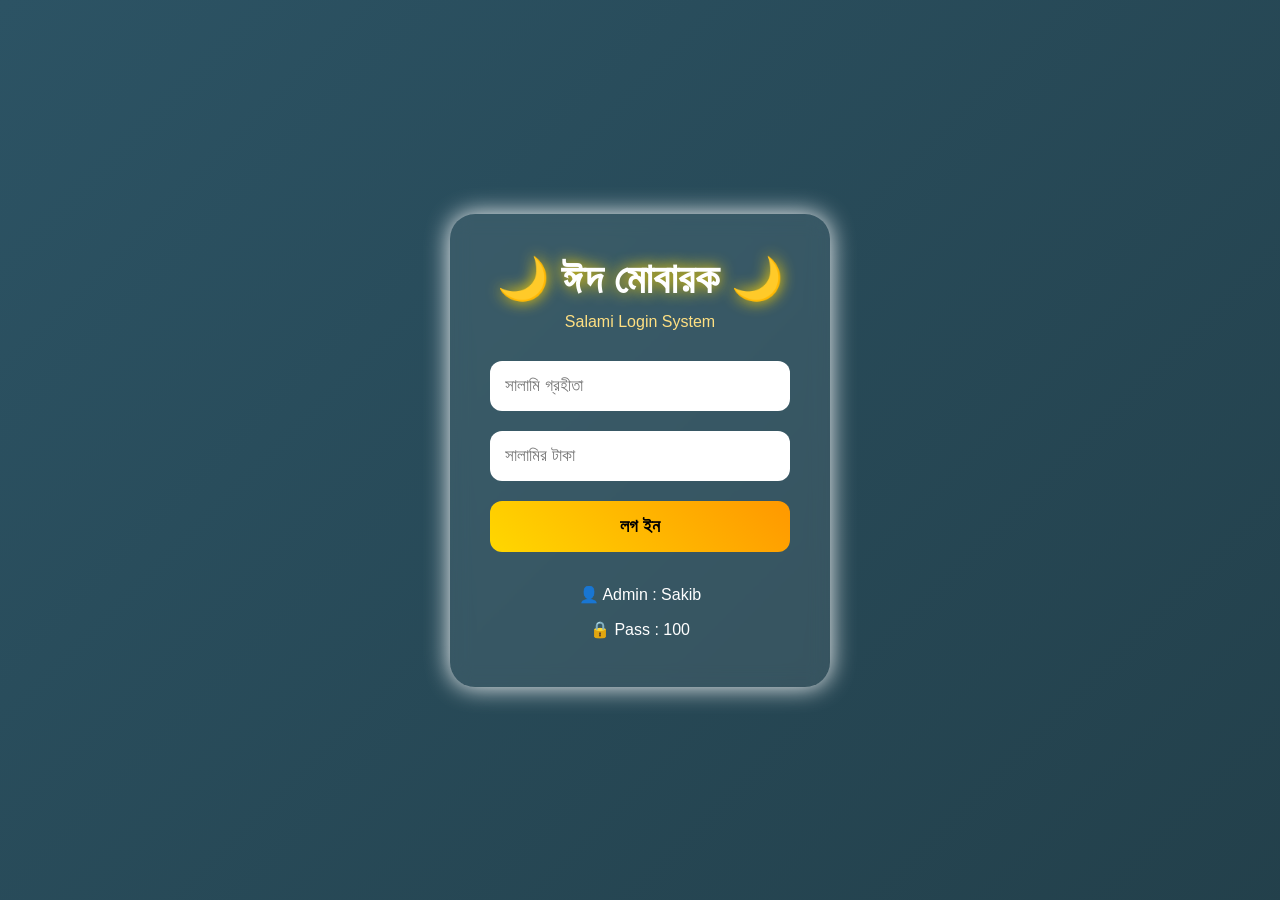
<file: login.html>
<!DOCTYPE html>
<html lang="bn">
<head>
<meta charset="UTF-8">
<meta name="viewport" content="width=device-width, initial-scale=1.0">
<title>Login Page</title>
<link rel="stylesheet" href="login.css">
</head>
<body>

<div class="login-box">

    <h1>🌙 ঈদ মোবারক 🌙</h1>

    <p>Salami Login System</p>

    <div class="input-box">
        <input type="text" id="username" placeholder="সালামি গ্রহীতা">
    </div>

    <div class="input-box">
        <input type="password" id="password" placeholder="সালামির টাকা">
    </div>

    <button onclick="login()">
        লগ ইন
    </button>

    <div class="info">
        👤 Admin : Sakib <br>
        🔒 Pass : 100
    </div>

</div>

<script>

function login(){

    let user = document.getElementById('username').value;
    let pass = document.getElementById('password').value;

    if(user === 'Sakib' && pass === '100'){

        window.location.href = 'home.html';

    }
    else{

        alert('ভুল Username অথবা Password');

    }

}

</script>

</body>
</html>
</file>
<file: login.css>
*{
    margin:0;
    padding:0;
    box-sizing:border-box;
    font-family:Segoe UI,sans-serif;
}

body{
    height:100vh;
    display:flex;
    justify-content:center;
    align-items:center;
    background:linear-gradient(-45deg,#0f2027,#14532d,#203a43,#2c5364);
    background-size:400% 400%;
    animation:bgMove 10s ease infinite;
}

@keyframes bgMove{
    0%{background-position:0% 50%;}
    50%{background-position:100% 50%;}
    100%{background-position:0% 50%;}
}

.login-box{
    width:380px;
    padding:40px;
    border-radius:25px;
    background:rgba(255,255,255,0.08);
    backdrop-filter:blur(10px);
    box-shadow:0 0 25px rgba(255, 255, 255, 0.979);
    text-align:center;
}

.login-box h1{
    color:#fff;
    margin-bottom:10px;
    font-size:42px;
    text-shadow:0 0 15px gold;
}

.login-box p{
    color:#ffe082;
    margin-bottom:30px;
}

.input-box{
    margin-bottom:20px;
}

.input-box input{
    width:100%;
    padding:15px;
    border:none;
    outline:none;
    border-radius:12px;
    background:rgb(255, 255, 255);
    color:rgb(87, 84, 84);
    font-size:17px;
}

button{
    width:100%;
    padding:15px;
    border:none;
    border-radius:12px;
    font-size:18px;
    font-weight:bold;
    cursor:pointer;
    background:linear-gradient(45deg,#ffd700,#ff9800);
    color:black;
}

.info{
    margin-top:25px;
    color:#fff;
    line-height:35px;
}
/* ===== MOBILE RESPONSIVE ===== */

@media(max-width:768px){

    .box,
    .login-box{
        width:90%;
        padding:30px 20px;
    }

    h1,
    .hero h1{
        font-size:38px;
    }

    p,
    .hero p{
        font-size:18px;
        line-height:30px;
    }

    button{
        width:100%;
        font-size:18px;
    }

    .image-box{
        gap:20px;
    }

    .card{
        min-width:260px;
    }

    .card img{
        height:220px;
    }

    .card h2{
        font-size:20px;
    }

    audio{
        width:90%;
    }

}

@media(max-width:480px){

    h1,
    .hero h1{
        font-size:30px;
    }

    p,
    .hero p{
        font-size:16px;
    }

    .card{
        min-width:220px;
    }

    .card img{
        height:190px;
    }

    .card h2{
        font-size:18px;
    }

}
</file>
